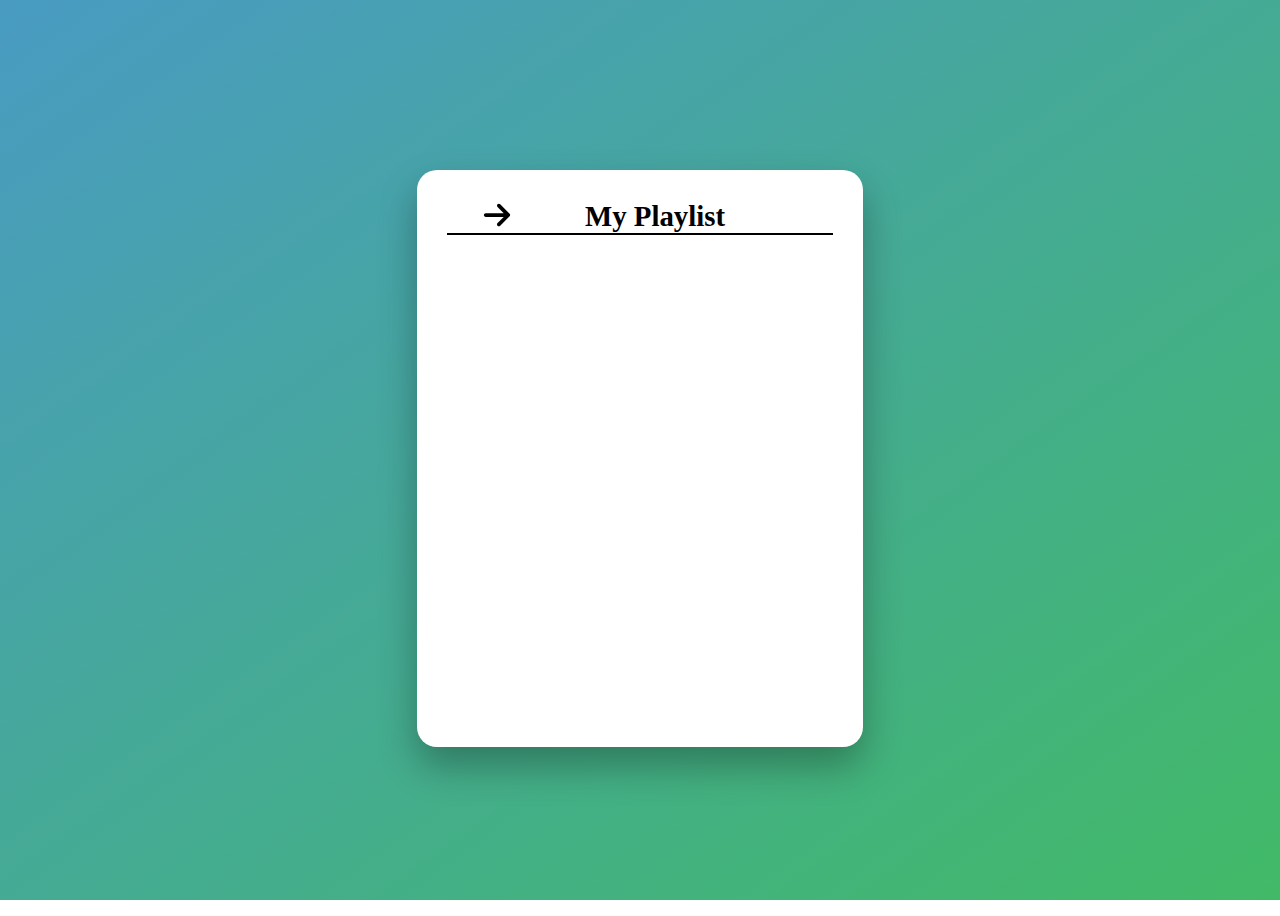
<file: playlist.html>
<!DOCTYPE html>
<html lang="en">
<head>
    <meta charset="UTF-8">
    <meta http-equiv="X-UA-Compatible" content="IE=edge">
    <meta name="viewport" content="width=device-width, initial-scale=1.0">
    <title>Playlist</title>
    <link rel="stylesheet" href="style.css">
    <link rel="stylesheet" href="style2.css">
    <link rel="shortcut icon" href="Assets/icon.jpg" type="image/x-icon">
    <link rel="stylesheet" href="https://cdnjs.cloudflare.com/ajax/libs/font-awesome/6.0.0-beta2/css/all.min.css" integrity="sha512-YWzhKL2whUzgiheMoBFwW8CKV4qpHQAEuvilg9FAn5VJUDwKZZxkJNuGM4XkWuk94WCrrwslk8yWNGmY1EduTA==" crossorigin="anonymous" referrerpolicy="no-referrer" />

</head>
<body>
    <div class="player">
        <div class="wrapper">
                <a href="index.html">
                    <img src="Assets/arrow.svg" align="left" alt="arrow">
                </a>
                <header>My Playlist</header>
                <ol id="playlist">
                </ol>
        </div>
    </div>
    <script type="text/javascript" src="script.js"></script>
    <script type="text/javascript" src="playlist.js"></script>
</body>
</html>
</file>
<file: style.css>
body{
    font-family: Times New Roman, Arial , Sans-serif;
    background: linear-gradient(to left top, #41ba67,#499bc2)fixed;
    font-weight: bold;
}
.player{
    height: 100vh;
    display: flex;
    align-items: center;
    justify-content: center;
    flex-direction: row-reverse;
    gap: 50px;
}
.wrapper{
    background-color: white;
    padding: 30px;
    border-radius: 20px;
    box-shadow: rgba(0,0,0,0.3) 0px 19px 38px;
}
.slider{
    display: flex;
    justify-content: center;
    align-items: center;
    flex-direction: row-reverse;
}
.volume{
    width: 25px;
    rotate: -90deg;
}
.fa-lg{
    rotate: 90deg;
}
.details{
    display: flex;
    align-items: center;
    justify-content: center;
    flex-direction: column;
}
.track-art{
    margin: 25px;
    height: 250px;
    width: 250px;
    border: 2px solid #FFFAFA;
    background-size: cover;
    border-radius: 50%;
    background-image: url('Assets/favicon.png');
    box-shadow: 0px 6px 5px grey;
}
.track-name{
    font-size: 2.1rem;
}
.now-playing{
    font-size: 1.4rem;
}
.playing{
    display: flex;
    justify-content: center;
    align-items: end;
}
.current-time,
.total-duration{
    padding: 10px;
}
.slider-container{
    display: flex;
    justify-content: center;
    align-items: center;
}
.seek-slider, .volume-slider{
    height: 15px;
    transition: opacity 0.2s;
}
.seek-slider:hover,
.volume-slider:hover{
    opacity: 1.0;
    cursor: grab;
}
.seek-slider{
    width: 60%;
}
.buttons{
    display: flex;
    align-items: center;
    justify-content: center;
    gap: 50px;
}
.file{
    display: flex;
    align-items: center;
    justify-content: center;
}
.audio{
    margin: 25px;
    font-size: 1.1rem;
    padding: 10px;
    border-radius: 20px;
    background: white;
}
.audio:hover{
    opacity: 1.0;
    cursor: pointer;
    background: #2da3db;
    color: white;
    transition: ease-in-out .3s;
}
#audioLink{
    text-decoration: none;
    color: rgb(17, 16, 16);
    padding: 10px;
}
i{
    cursor: pointer;
    opacity: .8;
}
i:hover{
    opacity: 1;
}
.randomActive{
    opacity: 1;
    color: #0075ff;
}
img{
    cursor: pointer;
    height: 30px;
    width: 30px;
    position: relative;
    left: 35px;
}
.rotate{
    /* animation: rotation 8s infinite; */
    animation-name: rotation;
    animation-duration: 5s;
    animation-iteration-count: infinite;
    animation-timing-function: linear;
}
@keyframes rotation{
    from{
        transform: rotate(0deg)
    }
    to{
        transform: rotate(359deg)
    }
}
</file>
<file: style2.css>
.wrapper2{
    width: 30vw;
    background: #ede9e9;
}
header{
    font-size: 1.8rem;
    text-align: center;
    border-bottom: 2px solid black;
}
#playlist{
    height: 50vh;
    width: 27vw;
    overflow-y: auto;
}
li{
    width: 90%;
    padding: 10px;
    text-align: left;
    font-size: 1.2rem;
}
li:hover{
    cursor: pointer;
    background: #c1c0c0;
}
.wrapper2>img{
    rotate: 180deg;
    position: relative;
    left: 0;
}
.fa-trash{
    color: #dd4646;
    position: relative;
    left: 0;
}
/* #file{
    margin-top: 5px;
} */
</file>
